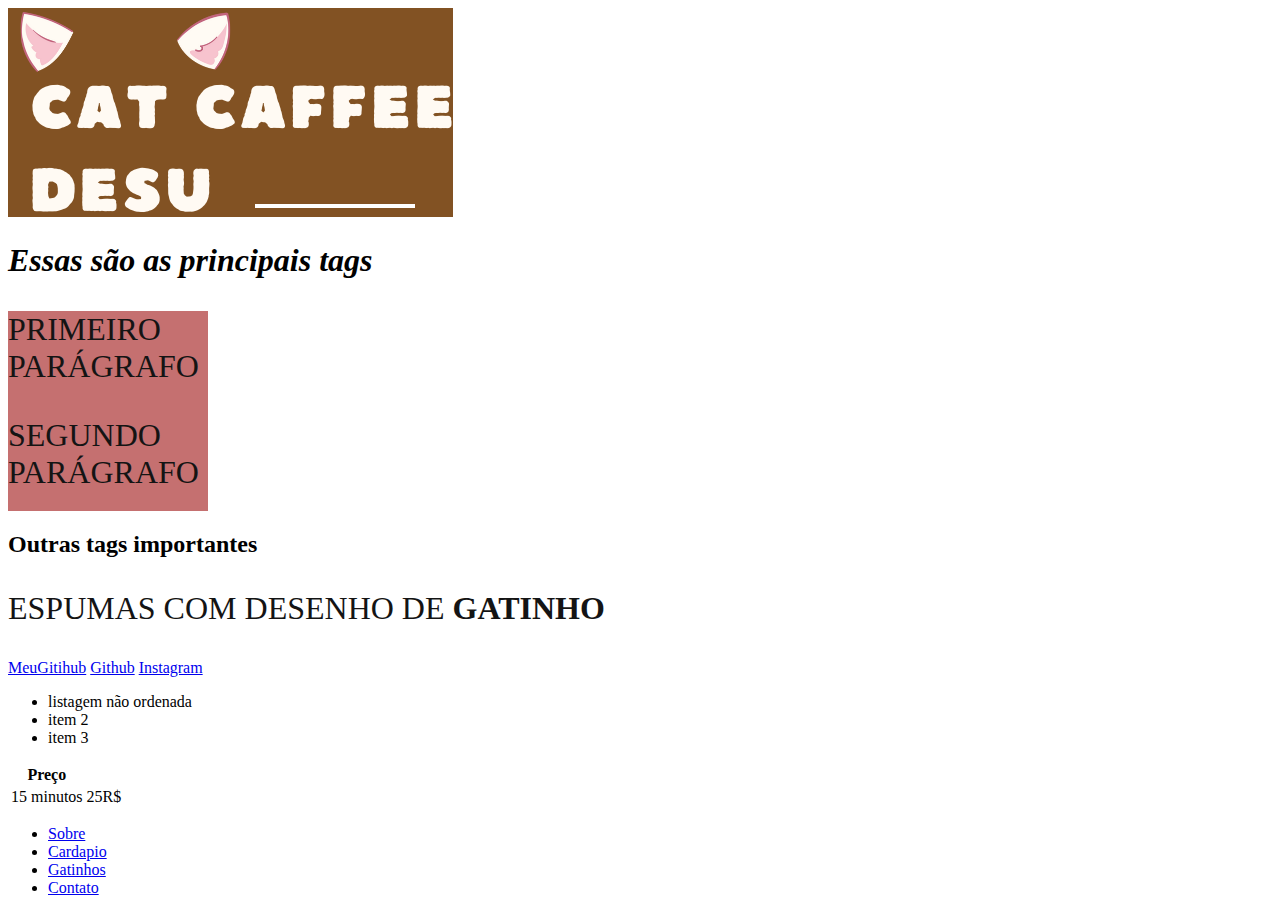
<file: estrutura-web/index.html>
<!DOCTYPE html>
<html lang="pt-br">
<head>
  <meta charset="UTF-8">
  <meta http-equiv="X-UA-Compatible" content="IE=edge">
  <meta name="viewport" content="width=device-width, initial-scale=1.0">
  <title>CatCaffeedesu</title>
  <link rel="stylesheet" href="style.css">
</head>

<body>
    <img src="img/logo cat.png" alt="CatCaffeedesu">
    <h1>Essas são as principais tags</h1>
      <div>
        <p>Primeiro parágrafo</p>
        <p>Segundo parágrafo</p>
      </div>

    <h2>Outras tags importantes</h2>
    <p>Espumas com desenho de <strong>gatinho</strong></p>

    <a href="https://github.com/Gabihdesu">MeuGitihub</a>
    <a target="_blank"href="https://github.com/Gabihdesu">Github</a>
    <a target="_blank"href="https://www.instagram.com/gabihdesu/">Instagram</a>

    <ul>
      <li>listagem não ordenada</li>
      <li>item 2</li>
      <li>item 3</li>
    </ul>
      
    <table>
      <tr>
        <th>Preço</th>
      </tr>
      <tr>
        <td>15 minutos</td>
        <td>25R$</td>
      </tr>
    </table>

    <ul>
      <li><a href="sobre.html">Sobre</a></li>
      <li><a href="cardapio.html">Cardapio</a></li>
      <li><a href="gatinhos.html">Gatinhos</a></li>
      <li><a href="contato.html">Contato</a></li>
    </ul>

    </body>

</html>
</file>
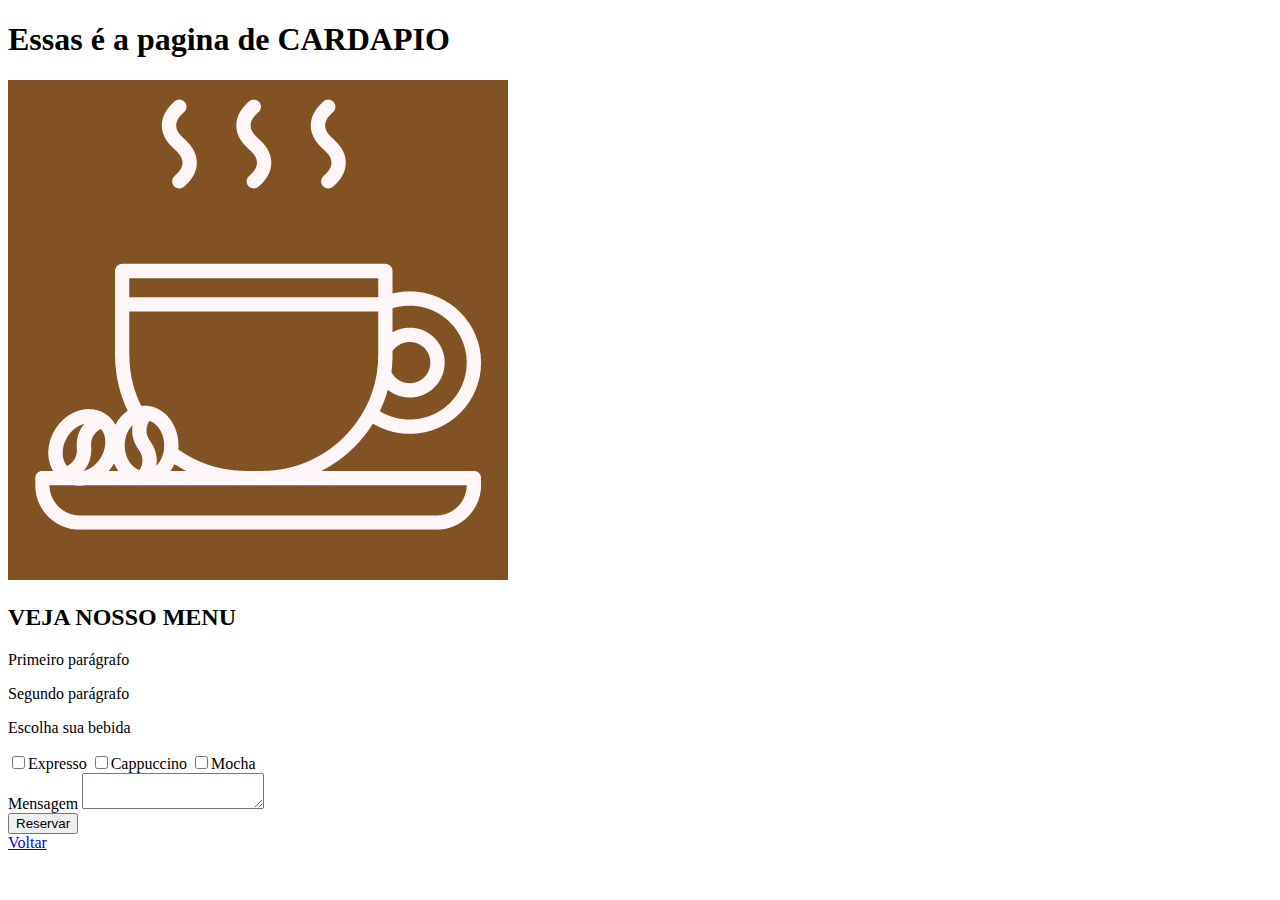
<file: estrutura-web/cardapio.html>
<!DOCTYPE html>
<html lang="pt-br">
<head>
    <meta charset="UTF-8">
    <meta http-equiv="X-UA-Compatible" content="IE=edge">
    <meta name="viewport" content="width=device-width, initial-scale=1.0">
    <title>CatCaffeedesu</title>
 
  </head>
    <body>

      <h1>Essas é a pagina de CARDAPIO</h1>
      <img src="img/cafeicon.png" alt="CatCaffeedesu">
      <h2>VEJA NOSSO MENU</h2>
      <p>Primeiro parágrafo</p>
      <p>Segundo parágrafo</p>

      <form action="enviar.php" method="post" name="form">
        <div>
          <p>Escolha sua bebida</p>
          <label for="expresso"><input id="expresso" type=checkbox value="expresso">Expresso</label>
          <label for="cappuccino"><input id="cappuccino" type=checkbox value="cappuccino">Cappuccino</label>
          <label for="mocha"><input id="mocha" type=checkbox value="mocha">Mocha</label>
        </div>

        <label for="mensagem">Mensagem<label>
            <textarea id="mensagem" name="mensagem" required> </textarea><br>
            <div>
            <button id="enviar" name="enviar" type="submit">Reservar</div>
          </form>



          <a href="index.html">Voltar</a>

    </body>
 
</html>
</file>
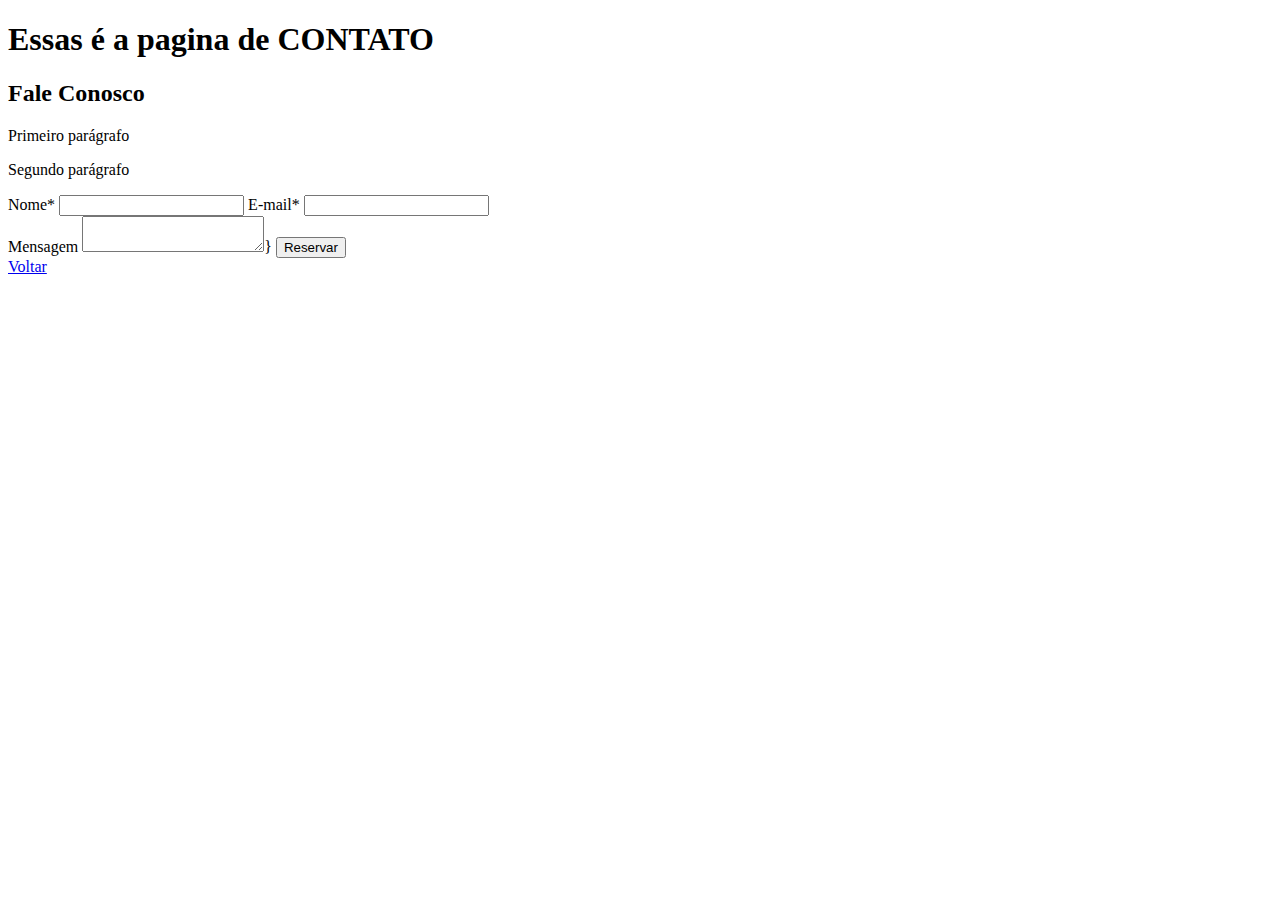
<file: estrutura-web/contato.html>
<!DOCTYPE html>
<html lang="pt-br">
<head>
    <meta charset="UTF-8">
    <meta http-equiv="X-UA-Compatible" content="IE=edge">
    <meta name="viewport" content="width=device-width, initial-scale=1.0">
    <title>CatCaffeedesu</title>
  </head>
    <body>

      <h1>Essas é a pagina de CONTATO</h1>
      
      <h2>Fale Conosco</h2>
      <p>Primeiro parágrafo</p>
      <p>Segundo parágrafo</p>

      <form action="enviar.php" method="post" name="form">
        <div>
        <label for="nome">Nome*</label>
        <input id="nome" name="nome" type="text" required>
      
        <label for="e-mail">E-mail*<label>
        <input id="email" name="email" type="email" required>
        </div>
        <div>
        <label for="mensagem">Mensagem<label>
        <textarea id="mensagem" name="mensagem" required> </textarea>}
        <button id="enviar" name="enviar" type="submit">Reservar</div>
      
      </form>
      
      <a href="index.html">Voltar</a>


    </body>
</html>
</file>
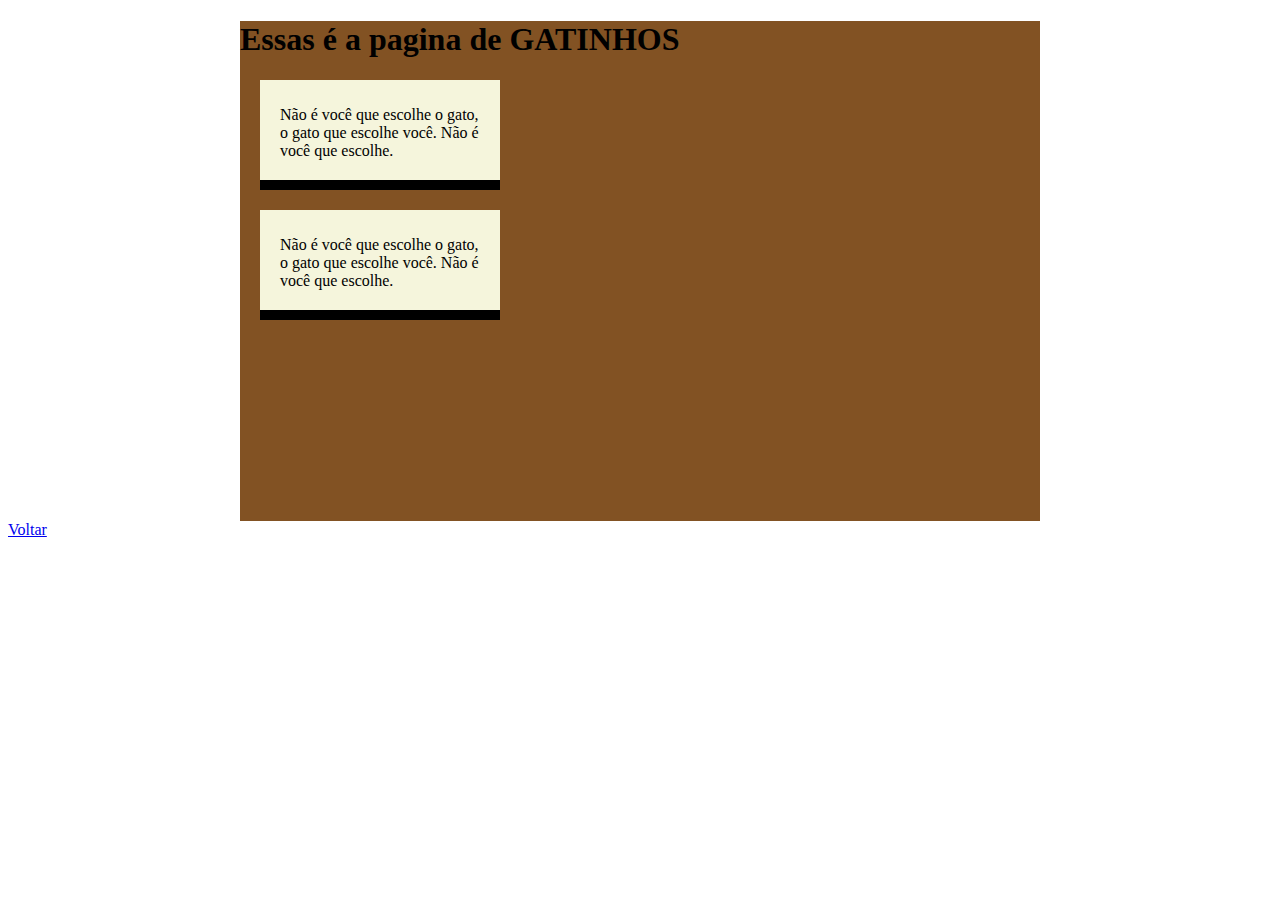
<file: estrutura-web/gatinhos.html>
<!DOCTYPE html>
<html lang="pt-br">
<head>
    <meta charset="UTF-8">
    <meta http-equiv="X-UA-Compatible" content="IE=edge">
    <meta name="viewport" content="width=device-width, initial-scale=1.0">
    <title>CatCaffeedesu</title>
    <link rel="stylesheet" href="style-box.css">

  </head>
    <body>
      <div class="container">
        <h1>Essas é a pagina de GATINHOS</h1>
        <div class="box-1">
          <p>Não é você que escolhe o gato, o gato que escolhe você. Não é você que escolhe.</p>
        </div>
        
        <div class="box-2">
          <p>Não é você que escolhe o gato, o gato que escolhe você. Não é você que escolhe.</p>
        </div>
      </div>

      <a href="index.html">Voltar</a>



    </body>
  
</html>
</file>
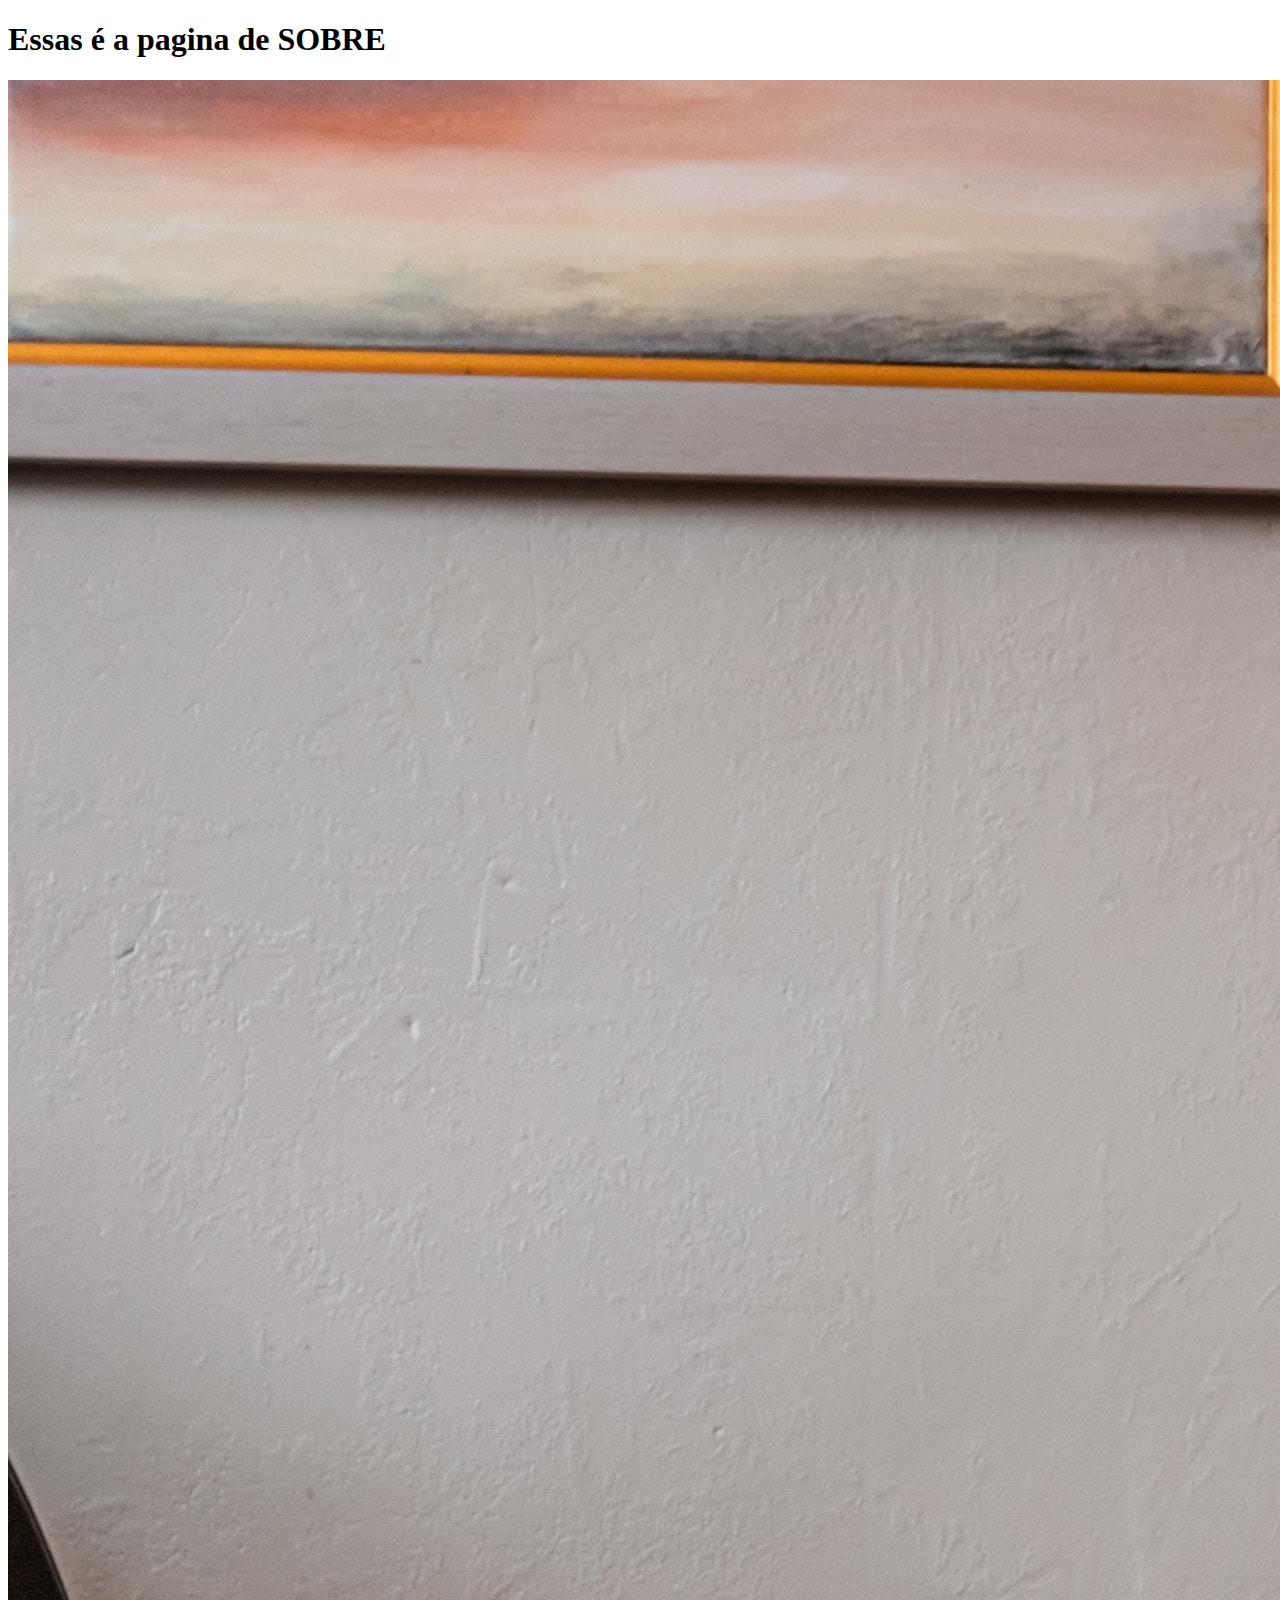
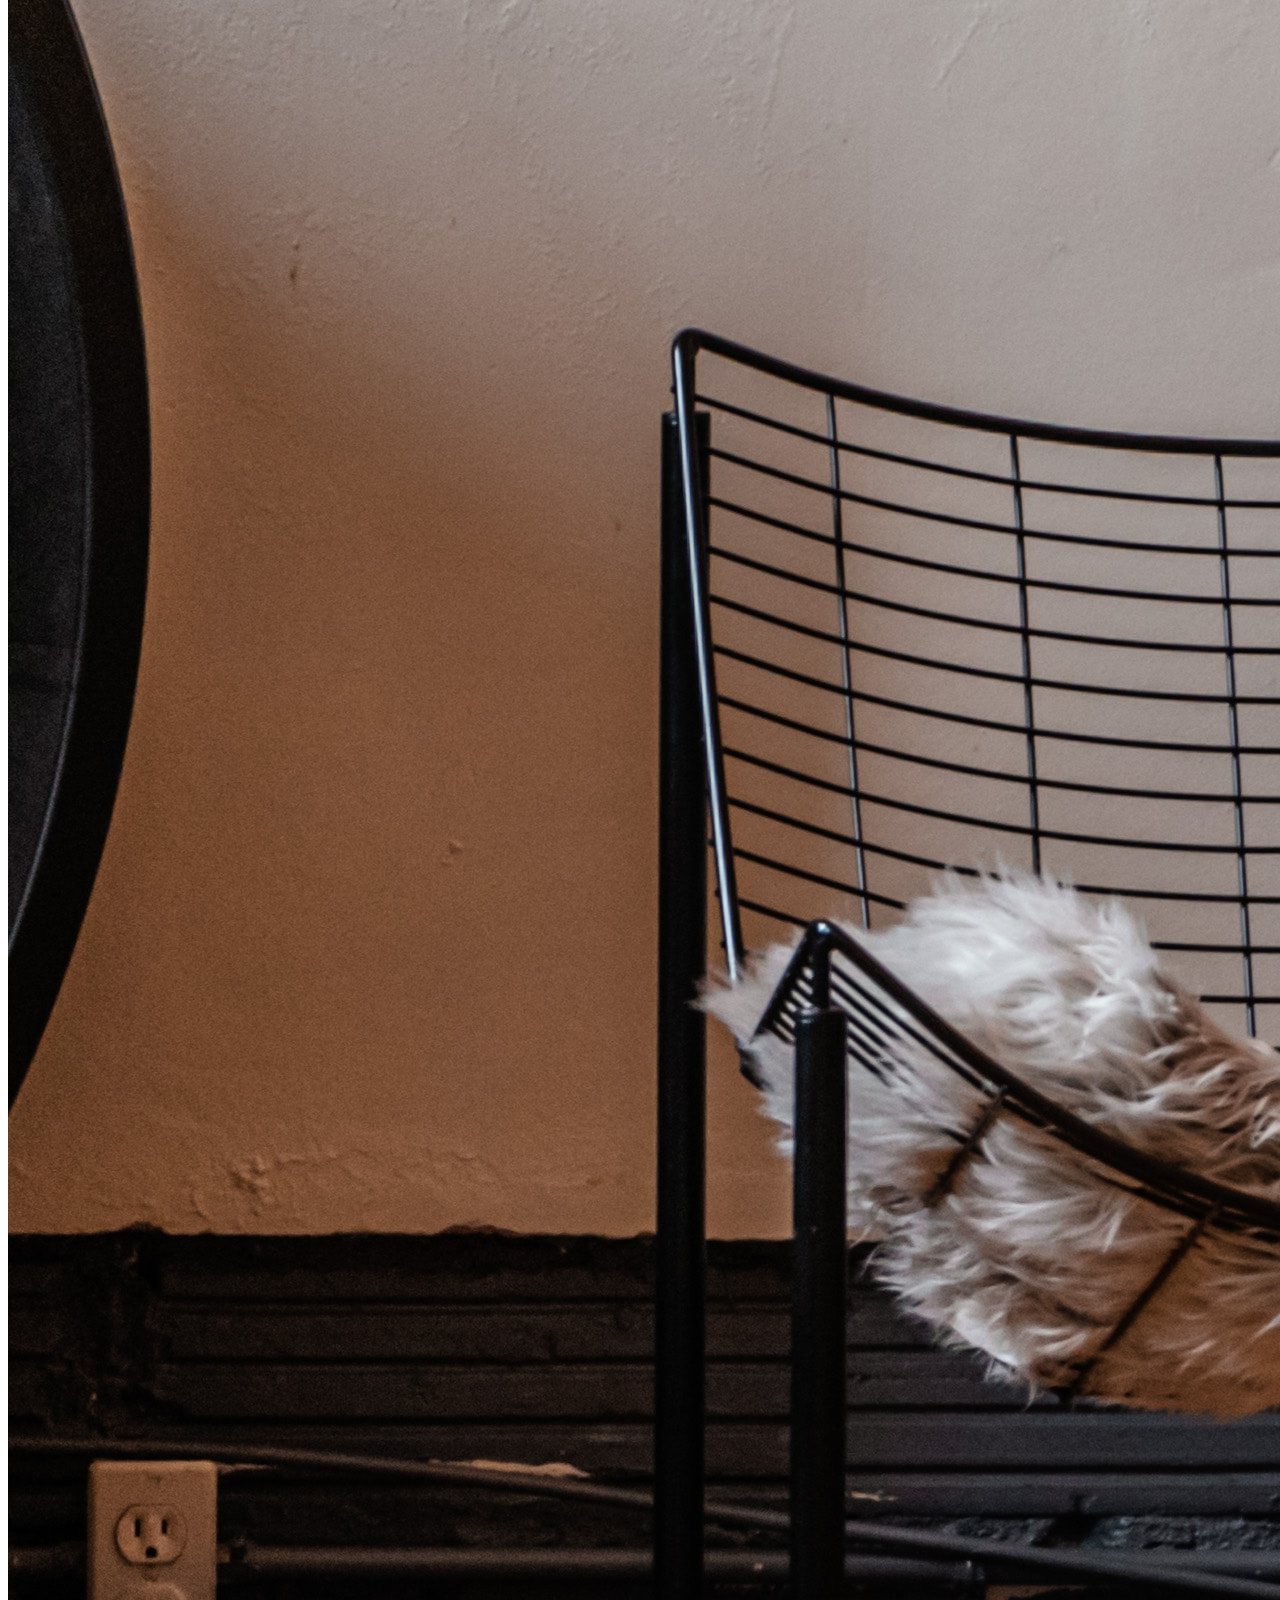
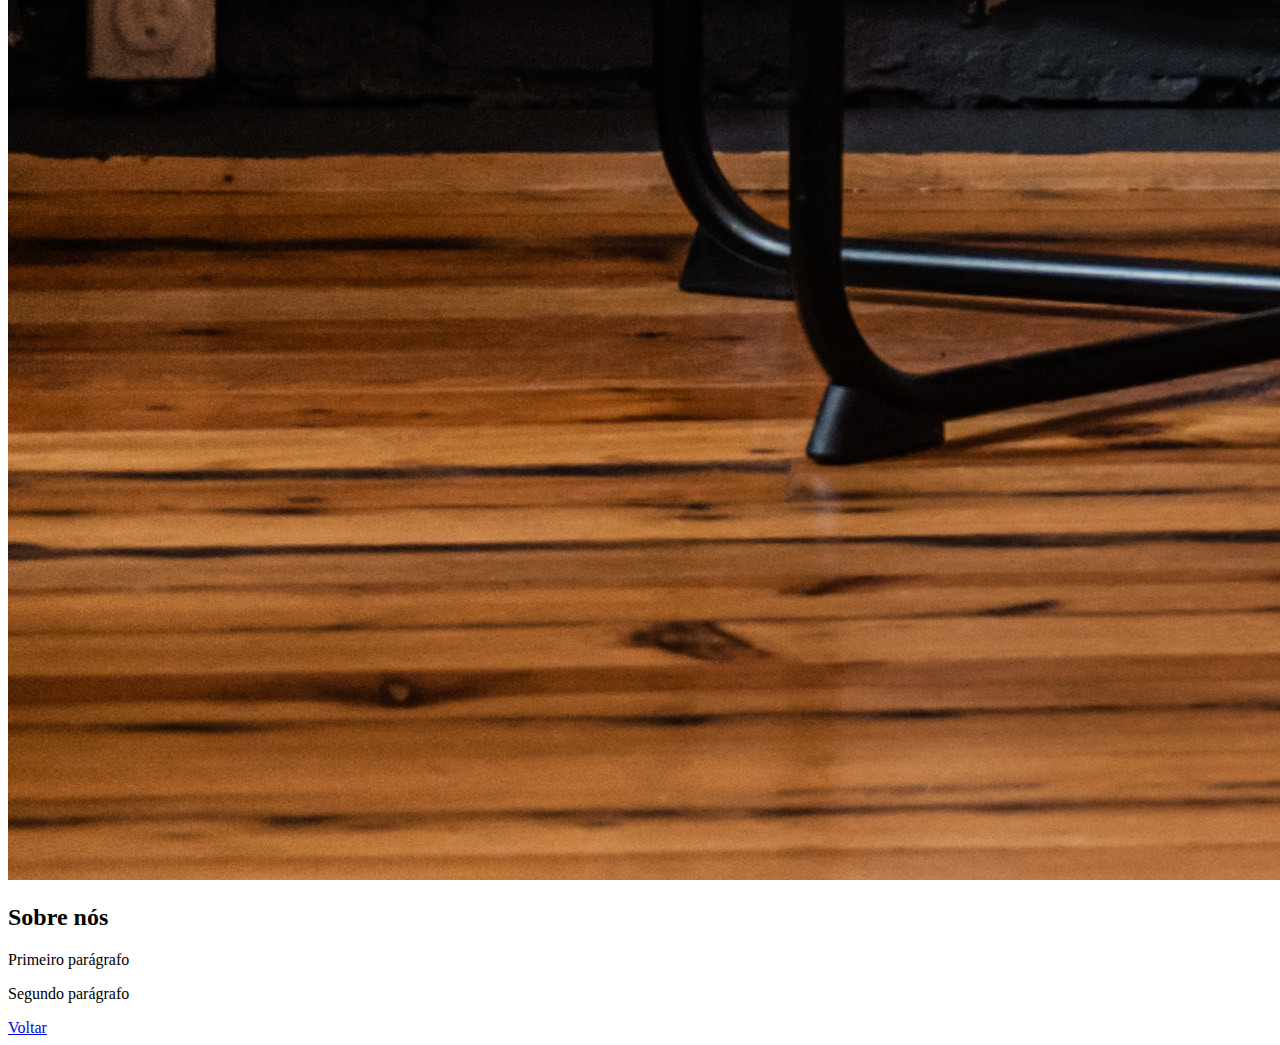
<file: estrutura-web/sobre.html>
<!DOCTYPE html>
<html lang="pt-br">
<head>
    <meta charset="UTF-8">
    <meta http-equiv="X-UA-Compatible" content="IE=edge">
    <meta name="viewport" content="width=device-width, initial-scale=1.0">
    <title>CatCaffeedesu</title>
  
  </head>
    <body>

      <h1>Essas é a pagina de SOBRE</h1>
      <img src="img/sobrenos.png" alt="CatCaffeedesu">
      <h2>Sobre nós</h2>
      <p>Primeiro parágrafo</p>
      <p>Segundo parágrafo</p>

      <a href="index.html">Voltar</a>



    </body>

</html>
</file>
<file: estrutura-web/style.css>
p {color:rgb(20, 20, 20);
    font-size: 2em;
    text-transform: uppercase;
}


h1 {font-style: italic;

}

div {
	Height: 200px;
Width: 200px;
Margin-bottom: 20px;
Background: #c57070;
} 

a:visited {
    color: rgb(6, 194, 201);
    }
    
.container {
    width: 160px;
    height: 100px;
    padding: 10px;
    border: 20px;
    margin: 10px;
}
</file>
<file: estrutura-web/style-box.css>
.container {
    width: 800px;
    height: 500px;
    margin: 0 auto;
    background-color: #825223;
}

.box-1 {
    width: 200px;
    height: 80px;
    background-color:beige;
    padding: 10px 20px;
    padding-bottom: 10px;
    border-bottom: 10px solid #000;
    margin-left: 20px;
    
}

.box-1 {
    width: 200px;
    height: 80px;
    background-color: beige;
    padding: 10px 20px;
    padding-bottom: 10px;
    border-bottom: 10px solid #000;
    margin: 20px;
    
}

.box-2 {
    width: 200px;
    height: 80px;
    background-color: beige;
    padding: 10px 20px;
    padding-bottom: 10px;
    border-bottom: 10px solid #000;
    margin: 20px;
}


a:visited {
    color:deeppink;
    }
</file>
